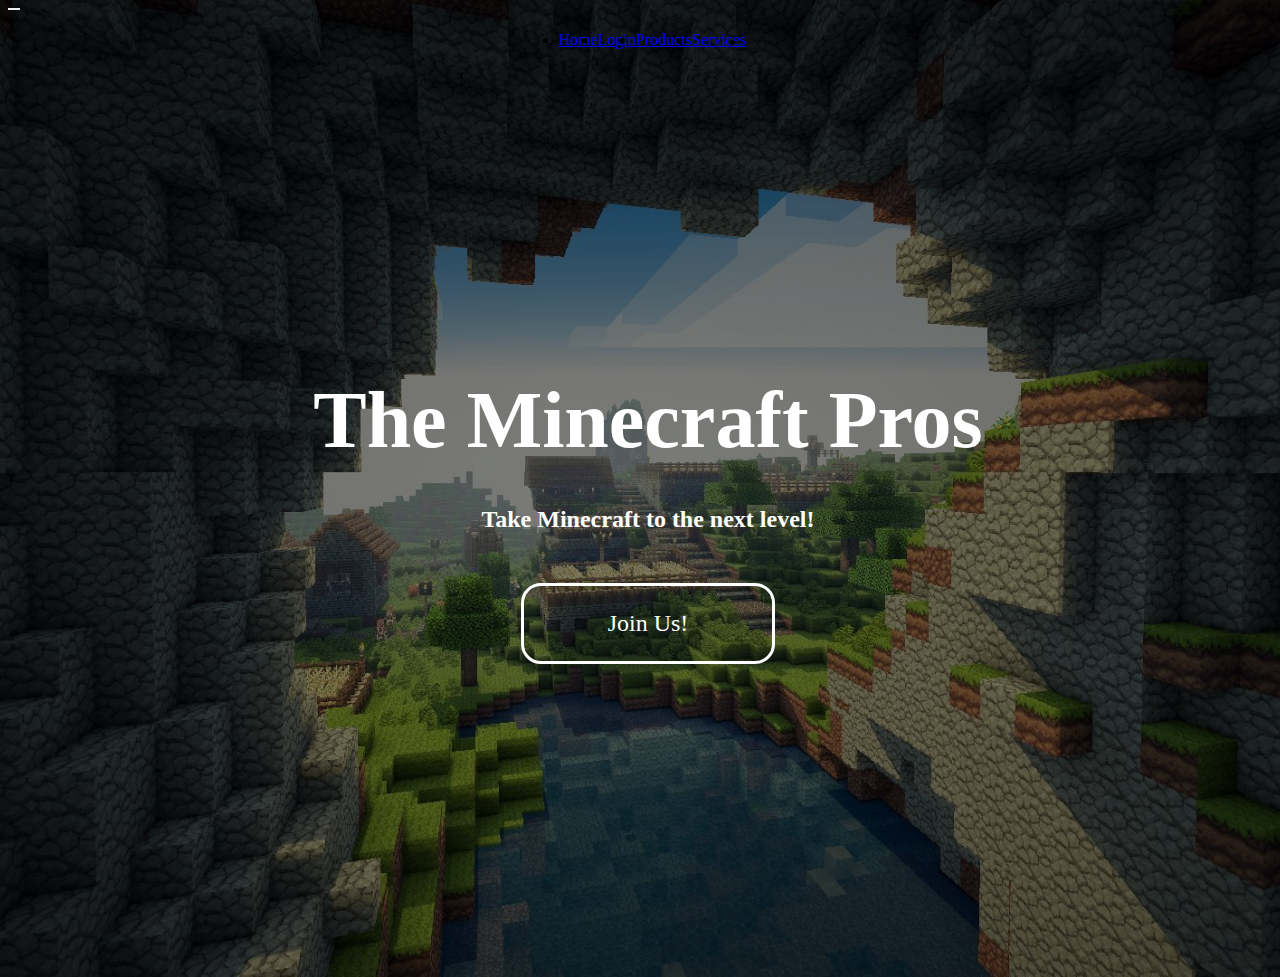
<file: index.html>
<!DOCTYPE html>
<html lang="en">
  <head>
    <meta charset="UTF-8" />
    <meta http-equiv="X-UA-Compatible" content="IE=edge" />
    <meta name="viewport" content="width=device-width, initial-scale=1.0" />
    <title>The Minecraft Pros</title>
    <link rel="stylesheet" href="css/app.css"/>
    <link rel="stylesheet" href="https://fonts.googleapis.com/css?family=Roboto"
    />
    <link rel="stylesheet" href="https://cdn.jsdelivr.net/npm/bootstrap@4.6.2/dist/css/bootstrap.min.css" integrity="sha384-xOolHFLEh07PJGoPkLv1IbcEPTNtaed2xpHsD9ESMhqIYd0nLMwNLD69Npy4HI+N" crossorigin="anonymous">
    <link rel="stylesheet" href="https://cdnjs.cloudflare.com/ajax/libs/font-awesome/6.3.0/css/all.min.css" integrity="sha512-SzlrxWUlpfuzQ+pcUCosxcglQRNAq/DZjVsC0lE40xsADsfeQoEypE+enwcOiGjk/bSuGGKHEyjSoQ1zVisanQ==" crossorigin="anonymous" referrerpolicy="no-referrer" />
    
</head>
  <body>
    <header>
        <nav class="navbar navbar-expand-lg navbar-dark"> <!-- Navbar *//*adding "fixed-top" gets me transparency but I need to figure out how to add shadow or outline to text --> 
            <div class="container-fluid">
              <a class="navbar-brand text-white" href="#"></a>
              <button class="navbar-toggler" type="button" data-bs-toggle="collapse" data-bs-target="#navbarSupportedContent" aria-controls="navbarSupportedContent" aria-expanded="false" aria-label="Toggle navigation">
                <span class="navbar-toggler-icon"></span>
              </button>
              <div class="collapse navbar-collapse" id="navbarSupportedContent">
                <ul class="navbar-nav mx-auto mb-2 mb-lg-0"> <!-- Reminder: mx-auto=horizontal centering / mb=margin-bottom / without mb-lg-0 shopping icon hits top...QQ -->
                  <li class="nav-item">
                    <a class="nav-link text-white" aria-current="page" href="index.html">Home</a>
                  </li>
                  <li class="nav-item">
                    <a class="nav-link text-white" href="user-login.html">Login</a>
                  </li>
                  <li class="nav-item">
                    <a class="nav-link text-white" href="products.html">Products</a>
                  </li>
                  <li class="nav-item">
                    <a class="nav-link text-white" href="services.html">Services</a>
                  </li>
                  <li class="nav-item">
                    <a href="checkout.html" class="w3-bar-item w3-button"><i class="fa fa-shopping-cart" style="font-size:24px"></i></a>
                  </li>
                </ul>
              </div>
            </div>
          </nav>
    </header>

    <main class="scroll-container">

        <section class="one" id="one">
            <div class="hero">
                <div class="hero-inner">
                    <h1 class="hero-heading">The Minecraft Pros</h1>
                    <h2>Take Minecraft to the next level!</h2>
                    <a href="login.html" class="btn">Join Us!</a>
                </div>
                <div class="hero-right"></div>
            </div>
        </section>
      
        <section class="index-section-two" id="index-section-two">
            <div class="index-sections">
                <div class="two">
                    <h1 class="heading intro">Do you want to create vast worlds instead of buying them?</h1>
                    <hr>
                    <p>
                        Minecraft world building services involve creating unique and<br>
                        customized game environments, complete with custom structures,<br>
                        landscapes, and unique features to make your world stand out.<br>
                    </p>
                    <a href="products.html" class="btn">See What's Possible!</a>
                </div>
            </div>
        </section>

        <section class="index-section-three" id="index-section-three">
            <div class="index-sections">
                <div class="three">
                    <h2>Accelarate your YouTube & Twitch Audience</h2>
                    <hr>
                    <p>Minecraft YouTube star gaming services offer coaching, mentoring,<br>
                        and collaboration opportunities with top Minecraft content creators,<br>
                        helping players improve their skills and grow their audience.<br>
                    </p>
                    <a href="services.html" class="btn">Be Your Best!</a>
                </div>
                </div>
            </div>
        </section>

    </main>
    
    <script src="https://cdn.jsdelivr.net/npm/bootstrap@5.2.1/dist/js/bootstrap.bundle.min.js"></script>
</body>
</html>
</file>
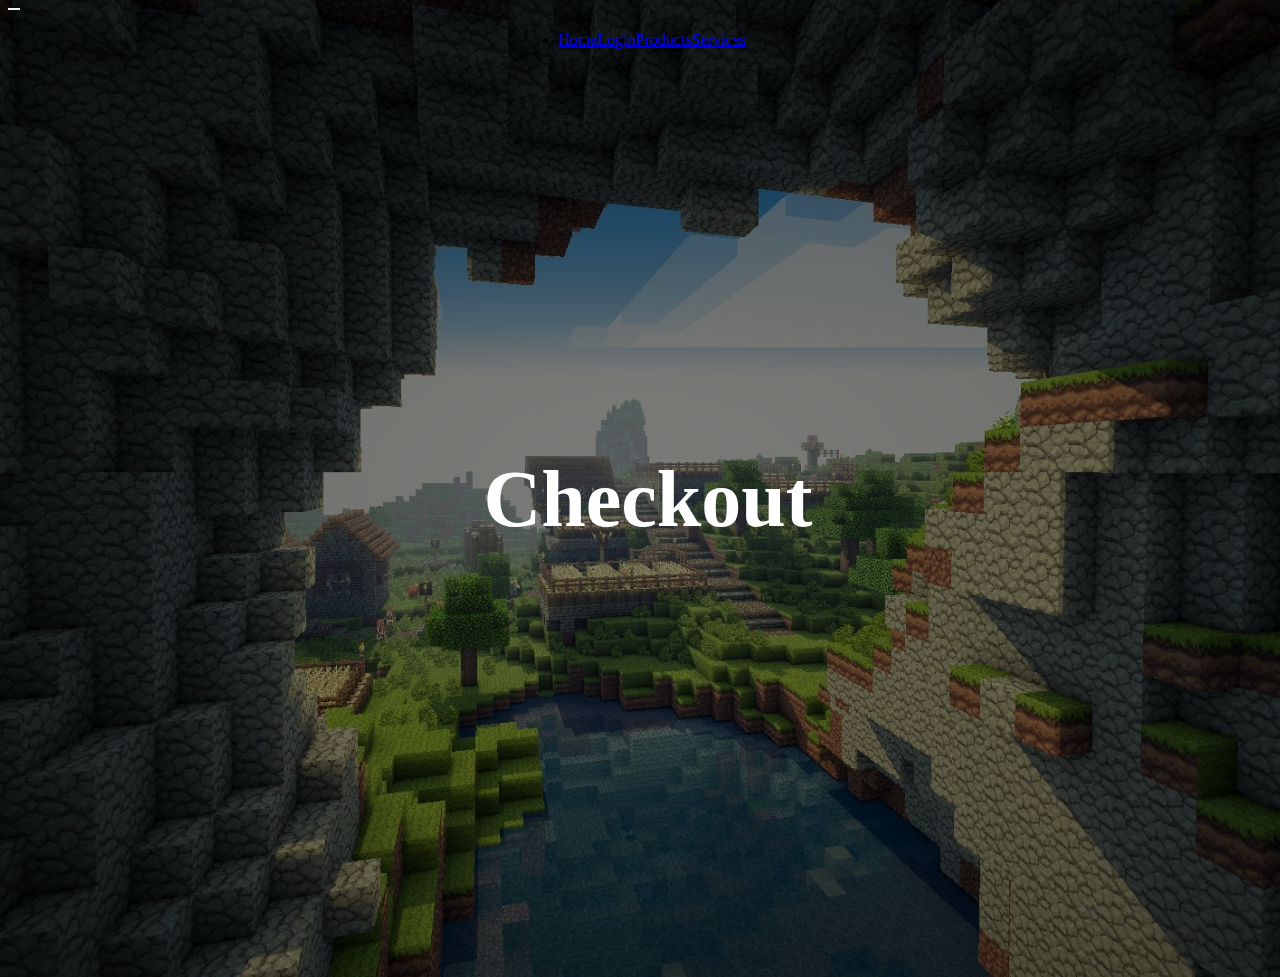
<file: checkout.html>
<!DOCTYPE html>
<html lang="en">
  <head>
    <meta charset="UTF-8" />
    <meta http-equiv="X-UA-Compatible" content="IE=edge" />
    <meta name="viewport" content="width=device-width, initial-scale=1.0" />
    <title>The Minecraft Pros Login</title>
    <link rel="stylesheet" href="css/app.css" />
    <link
      rel="stylesheet"
      href="https://fonts.googleapis.com/css?family=Roboto"
    />
    <link rel="stylesheet" href="https://cdn.jsdelivr.net/npm/bootstrap@4.6.2/dist/css/bootstrap.min.css" integrity="sha384-xOolHFLEh07PJGoPkLv1IbcEPTNtaed2xpHsD9ESMhqIYd0nLMwNLD69Npy4HI+N" crossorigin="anonymous">
    <link rel="stylesheet" href="https://cdnjs.cloudflare.com/ajax/libs/font-awesome/6.3.0/css/all.min.css" integrity="sha512-SzlrxWUlpfuzQ+pcUCosxcglQRNAq/DZjVsC0lE40xsADsfeQoEypE+enwcOiGjk/bSuGGKHEyjSoQ1zVisanQ==" crossorigin="anonymous" referrerpolicy="no-referrer" />
    
  </head>
  <body>
    <header>
      <nav class="navbar navbar-expand-lg navbar-dark">
        <!-- todo: Navbar *//*adding "fixed-top" gets me transparency but I need to figure out how to add shadow or outline to text -->
        <div class="container-fluid">
          <a class="navbar-brand text-white" href="#"></a>
          <button
            class="navbar-toggler"
            type="button"
            data-bs-toggle="collapse"
            data-bs-target="#navbarSupportedContent"
            aria-controls="navbarSupportedContent"
            aria-expanded="false"
            aria-label="Toggle navigation"
          >
            <span class="navbar-toggler-icon"></span>
          </button>
          <div class="collapse navbar-collapse" id="navbarSupportedContent">
            <ul class="navbar-nav mx-auto mb-2 mb-lg-0">
              <!-- Reminder: mx-auto=horizontal centering / mb=margin-bottom / without mb-lg-0 shopping icon hits top...QQ -->
              <li class="nav-item">
                <a
                  class="nav-link text-white"
                  aria-current="page"
                  href="index.html"
                  >Home</a
                >
              </li>
              <li class="nav-item">
                <a class="nav-link text-white" href="user-login.html">Login</a>
              </li>
              <li class="nav-item">
                <a class="nav-link text-white" href="products.html">Products</a>
              </li>
              <li class="nav-item">
                <a class="nav-link text-white" href="products.html">Services</a>
              </li>
              <li class="nav-item">
                <a href="checkout.html" class="w3-bar-item w3-button"
                  ><i class="fa fa-shopping-cart" style="font-size: 24px"></i
                ></a>
              </li>
            </ul>
          </div>
        </div>
      </nav>
    </header>

    <main class="scroll-container">
      <section class="one" id="one">
        <div class="hero">
          <div class="hero-inner">
            <h1 class="hero-heading">Checkout</h1>



          </div>
          <div class="hero-right"></div>
        </div>
      </section>
    </main>
    <script src="https://cdn.jsdelivr.net/npm/bootstrap@5.2.1/dist/js/bootstrap.bundle.min.js"></script>
  </body>
</html>
</file>
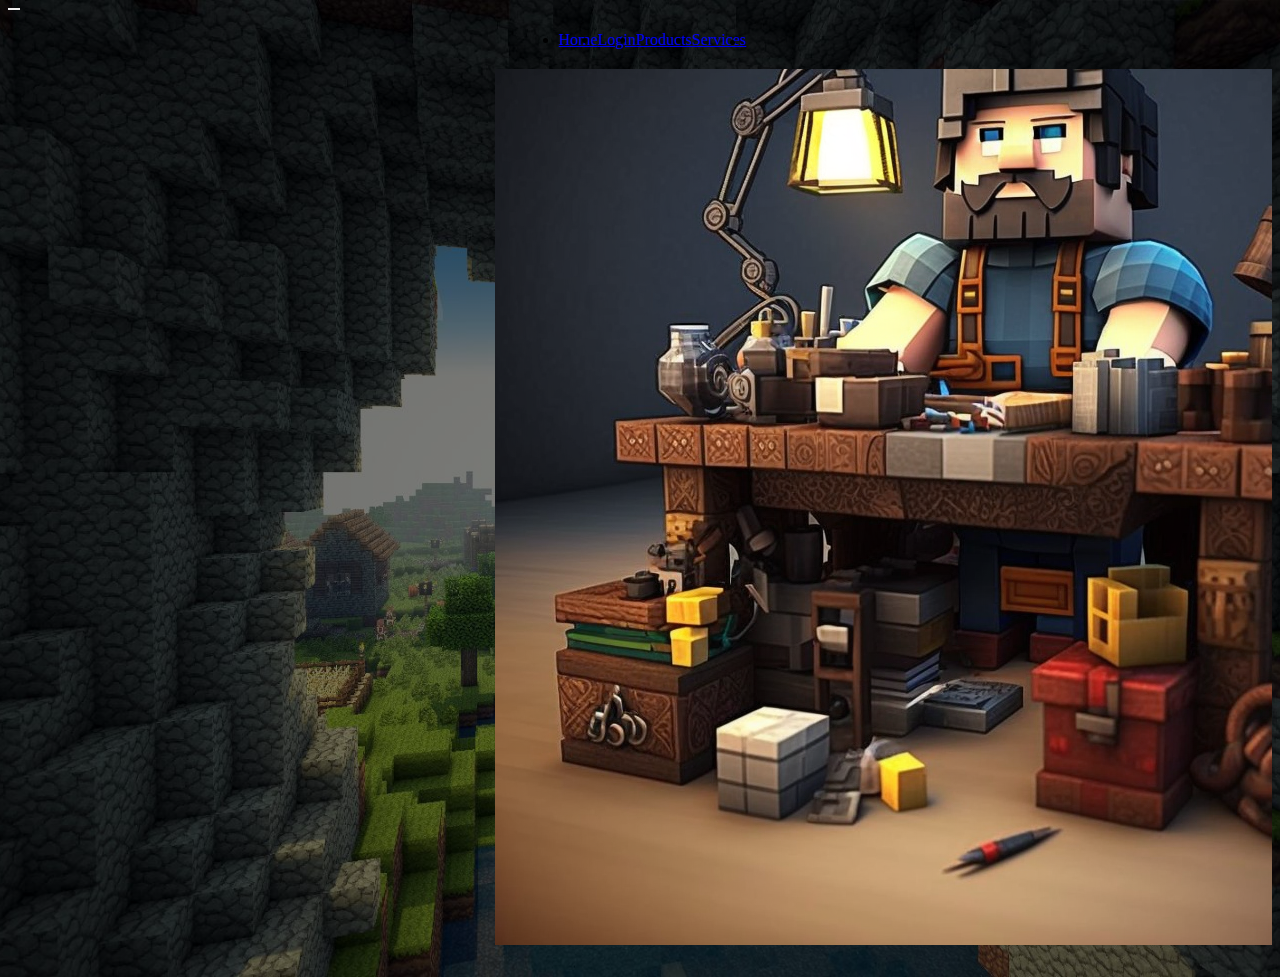
<file: products.html>
<!DOCTYPE html>
<html lang="en">
  <head>
    <meta charset="UTF-8" />
    <meta http-equiv="X-UA-Compatible" content="IE=edge" />
    <meta name="viewport" content="width=device-width, initial-scale=1.0" />
    <title>The Minecraft Pros Login</title>
    <link rel="stylesheet" href="css/app.css" />
    <link
      rel="stylesheet"
      href="https://fonts.googleapis.com/css?family=Roboto"
    />
    <link rel="stylesheet" href="https://cdn.jsdelivr.net/npm/bootstrap@4.6.2/dist/css/bootstrap.min.css" integrity="sha384-xOolHFLEh07PJGoPkLv1IbcEPTNtaed2xpHsD9ESMhqIYd0nLMwNLD69Npy4HI+N" crossorigin="anonymous">
    <link rel="stylesheet" href="https://cdnjs.cloudflare.com/ajax/libs/font-awesome/6.3.0/css/all.min.css" integrity="sha512-SzlrxWUlpfuzQ+pcUCosxcglQRNAq/DZjVsC0lE40xsADsfeQoEypE+enwcOiGjk/bSuGGKHEyjSoQ1zVisanQ==" crossorigin="anonymous" referrerpolicy="no-referrer" />
    
  </head>
  <body>
    <header>
      <nav class="navbar navbar-expand-lg navbar-dark">
        <!-- todo: Navbar *//*adding "fixed-top" gets me transparency but I need to figure out how to add shadow or outline to text -->
        <div class="container-fluid">
          <a class="navbar-brand text-white" href="#"></a>
          <button
            class="navbar-toggler"
            type="button"
            data-bs-toggle="collapse"
            data-bs-target="#navbarSupportedContent"
            aria-controls="navbarSupportedContent"
            aria-expanded="false"
            aria-label="Toggle navigation"
          >
            <span class="navbar-toggler-icon"></span>
          </button>
          <div class="collapse navbar-collapse" id="navbarSupportedContent">
            <ul class="navbar-nav mx-auto mb-2 mb-lg-0">
              <!-- Reminder: mx-auto=horizontal centering / mb=margin-bottom / without mb-lg-0 shopping icon hits top...QQ -->
              <li class="nav-item">
                <a
                  class="nav-link text-white"
                  aria-current="page"
                  href="index.html"
                  >Home</a
                >
              </li>
              <li class="nav-item">
                <a class="nav-link text-white" href="user-login.html">Login</a>
              </li>
              <li class="nav-item">
                <a class="nav-link text-white" href="products.html">Products</a>
              </li>
              <li class="nav-item">
                <a class="nav-link text-white" href="services.html">Services</a>
              </li>
              <li class="nav-item">
                <a href="checkout.html" class="w3-bar-item w3-button"
                  ><i class="fa fa-shopping-cart" style="font-size: 24px"></i
                ></a>
              </li>
            </ul>
          </div>
        </div>
      </nav>
    </header>

    <main class="scroll-container">
      <section class="one" id="one">
        <div class="hero">
          <div class="hero-inner">
            <h1 class="hero-heading">Products</h1>
            <div class="card-deck">
            <div class="card" style="width: 18rem;">
                <img src="images/minecraft_brand.png" class="card-img-top" alt="AI generated minecraft engineer">
                <div class="card-body">
                  <h5 class="card-title">Realms</h5>
                  <p class="card-text">Buy a custom made realm</p>
                  <a href="#" class="btn btn-primary position-relative bottom-0 start-0">$100</a> <!-- todo: why are you not at bottom of card? -->
                </div>
              </div>
              <div class="card" style="width: 18rem;">
                <img src="images/minecraft_brand.png" class="card-img-top" alt="AI generated minecraft engineer">
                <div class="card-body">
                  <h5 class="card-title">Website</h5>
                  <p class="card-text">Want a website that's slightly better than this? Hire me and we will be motivated to put in the work.</p>
                  <a href="#" class="btn btn-primary">$500</a>
                </div>
              </div>
              <div class="card" style="width: 18rem;">
                <img src="images/minecraft_brand.png" class="card-img-top" alt="AI generated minecraft engineer">
                <div class="card-body">
                  <h5 class="card-title">Realm builder macro</h5>
                  <p class="card-text">Time is Money! Let us save you time and develop a custom macro for you. Realm building macro starting at $100 per hour. 5 hour minimum.</p>
                  <a href="#" class="btn btn-primary bottom">$500+</a>
                </div>
              </div>
            </div>


        </div>
      </section>
      
    </main>

    <script src="https://cdn.jsdelivr.net/npm/bootstrap@5.2.1/dist/js/bootstrap.bundle.min.js"></script>
  </body>
</html>
</file>
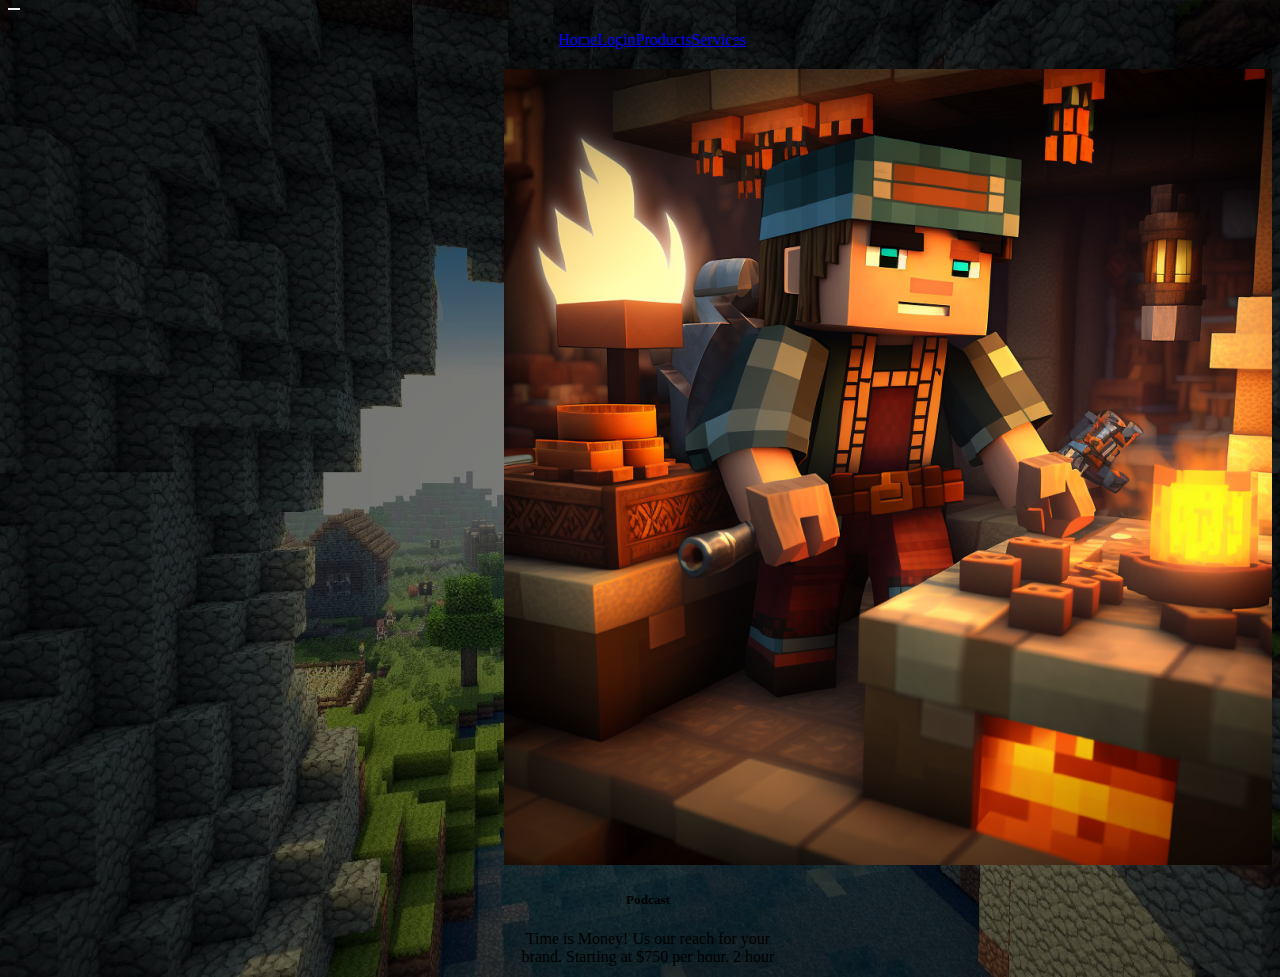
<file: services.html>
<!DOCTYPE html>
<html lang="en">
  <head>
    <meta charset="UTF-8" />
    <meta http-equiv="X-UA-Compatible" content="IE=edge" />
    <meta name="viewport" content="width=device-width, initial-scale=1.0" />
    <title>The Minecraft Pros Login</title>
    <link rel="stylesheet" href="css/app.css" />
    <link
      rel="stylesheet"
      href="https://fonts.googleapis.com/css?family=Roboto"
    />
    <link rel="stylesheet" href="https://cdn.jsdelivr.net/npm/bootstrap@4.6.2/dist/css/bootstrap.min.css" integrity="sha384-xOolHFLEh07PJGoPkLv1IbcEPTNtaed2xpHsD9ESMhqIYd0nLMwNLD69Npy4HI+N" crossorigin="anonymous">
    <link rel="stylesheet" href="https://cdnjs.cloudflare.com/ajax/libs/font-awesome/6.3.0/css/all.min.css" integrity="sha512-SzlrxWUlpfuzQ+pcUCosxcglQRNAq/DZjVsC0lE40xsADsfeQoEypE+enwcOiGjk/bSuGGKHEyjSoQ1zVisanQ==" crossorigin="anonymous" referrerpolicy="no-referrer" />
    
  </head>
  <body>
    <header>
      <nav class="navbar navbar-expand-lg navbar-dark">
        <!-- todo: Navbar *//*adding "fixed-top" gets me transparency but I need to figure out how to add shadow or outline to text -->
        <div class="container-fluid">
          <a class="navbar-brand text-white" href="#"></a>
          <button
            class="navbar-toggler"
            type="button"
            data-bs-toggle="collapse"
            data-bs-target="#navbarSupportedContent"
            aria-controls="navbarSupportedContent"
            aria-expanded="false"
            aria-label="Toggle navigation"
          >
            <span class="navbar-toggler-icon"></span>
          </button>
          <div class="collapse navbar-collapse" id="navbarSupportedContent">
            <ul class="navbar-nav mx-auto mb-2 mb-lg-0">
              <!-- Reminder: mx-auto=horizontal centering / mb=margin-bottom / without mb-lg-0 shopping icon hits top...QQ -->
              <li class="nav-item">
                <a
                  class="nav-link text-white"
                  aria-current="page"
                  href="index.html"
                  >Home</a
                >
              </li>
              <li class="nav-item">
                <a class="nav-link text-white" href="user-login.html">Login</a>
              </li>
              <li class="nav-item">
                <a class="nav-link text-white" href="products.html">Products</a>
              </li>
              <li class="nav-item">
                <a class="nav-link text-white" href="services.html">Services</a>
              </li>
              <li class="nav-item">
                <a href="checkout.html" class="w3-bar-item w3-button"
                  ><i class="fa fa-shopping-cart" style="font-size: 24px"></i
                ></a>
              </li>
            </ul>
          </div>
        </div>
      </nav>
    </header>

    <main class="scroll-container">
      <section class="one" id="one">
        <div class="hero">
          <div class="hero-inner">
            <h1 class="hero-heading">Services</h1>
            <div class="card-deck">
            <div class="card" style="width: 18rem;">
                <img src="images/high_quality_minecraft_images_of_players_making_trade_c891ce13-5993-43a7-b928-df907e05d63f.png" class="card-img-top" alt="AI generated minecraft crafter">
                <div class="card-body">
                  <h5 class="card-title">Training</h5>
                  <p class="card-text">Let us help you save time on building and provide custom 1on1 insight to make the most of your realm-hopping.</p>
                  <a href="#" class="btn btn-primary position-relative bottom-0 start-0">$100</a> <!-- todo: why are you not at bottom of card? -->
                </div>
              </div>
              <div class="card" style="width: 18rem;">
                <img src="images/high_quality_minecraft_images_of_players_making_trade_c891ce13-5993-43a7-b928-df907e05d63f.png" class="card-img-top" alt="AI generated minecraft crafter">
                <div class="card-body">
                  <h5 class="card-title">Podcast</h5>
                  <p class="card-text">Time is Money! Us our reach for your brand. Starting at $750 per hour. 2 hour minimum.</p>
                  <a href="#" class="btn btn-primary">$750</a>
                </div>
              </div>
              <div class="card" style="width: 18rem;">
                <img src="images/high_quality_minecraft_images_of_players_making_trade_c891ce13-5993-43a7-b928-df907e05d63f.png" class="card-img-top" alt="AI generated minecraft crafter">
                <div class="card-body">
                  <h5 class="card-title">Play with us on Twitch!</h5>
                  <p class="card-text">Time is Money! Us our reach for your brand. Starting at $1000 per hour. 2 hour minimum.</p>
                  <a href="#" class="btn btn-primary bottom">$1000+</a>
                </div>
              </div>
            </div>


        </div>
      </section>
      
    </main>

    <script src="https://cdn.jsdelivr.net/npm/bootstrap@5.2.1/dist/js/bootstrap.bundle.min.js"></script>
  </body>
</html>
</file>
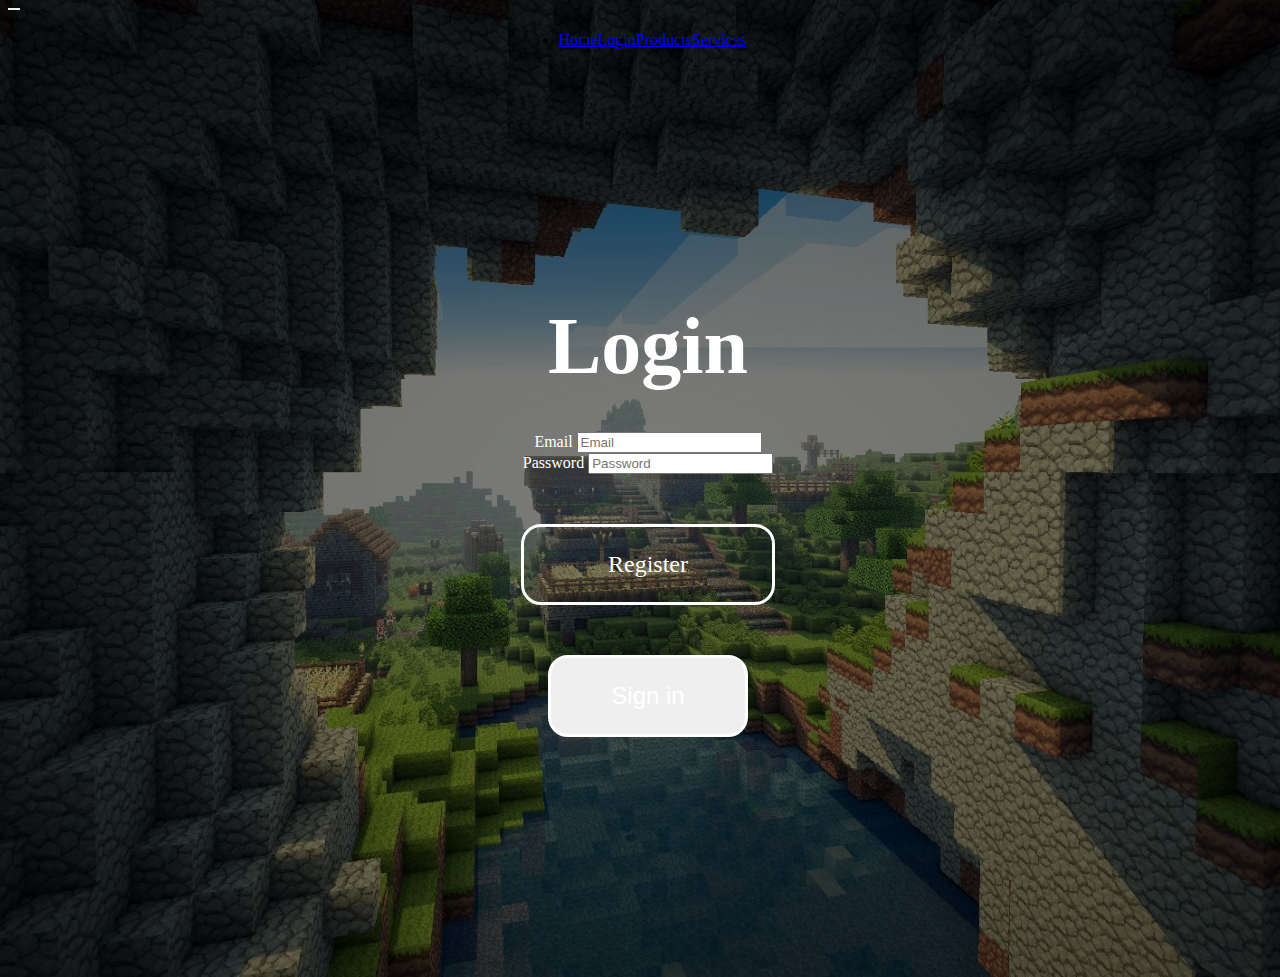
<file: user-login.html>
<!DOCTYPE html>
<html lang="en">
  <head>
    <meta charset="UTF-8" />
    <meta http-equiv="X-UA-Compatible" content="IE=edge" />
    <meta name="viewport" content="width=device-width, initial-scale=1.0" />
    <title>The Minecraft Pros Login</title>
    <link rel="stylesheet" href="css/app.css" />
    <link
      rel="stylesheet"
      href="https://fonts.googleapis.com/css?family=Roboto"
    />
    <link rel="stylesheet" href="https://cdn.jsdelivr.net/npm/bootstrap@4.6.2/dist/css/bootstrap.min.css" integrity="sha384-xOolHFLEh07PJGoPkLv1IbcEPTNtaed2xpHsD9ESMhqIYd0nLMwNLD69Npy4HI+N" crossorigin="anonymous">
    <link rel="stylesheet" href="https://cdnjs.cloudflare.com/ajax/libs/font-awesome/6.3.0/css/all.min.css" integrity="sha512-SzlrxWUlpfuzQ+pcUCosxcglQRNAq/DZjVsC0lE40xsADsfeQoEypE+enwcOiGjk/bSuGGKHEyjSoQ1zVisanQ==" crossorigin="anonymous" referrerpolicy="no-referrer" />
    
  </head>
  <body>
    <header>
      <nav class="navbar navbar-expand-lg navbar-dark">
        <!-- todo: Navbar *//*adding "fixed-top" gets me transparency but I need to figure out how to add shadow or outline to text -->
        <div class="container-fluid">
          <a class="navbar-brand text-white" href="#"></a>
          <button
            class="navbar-toggler"
            type="button"
            data-bs-toggle="collapse"
            data-bs-target="#navbarSupportedContent"
            aria-controls="navbarSupportedContent"
            aria-expanded="false"
            aria-label="Toggle navigation"
          >
            <span class="navbar-toggler-icon"></span>
          </button>
          <div class="collapse navbar-collapse" id="navbarSupportedContent">
            <ul class="navbar-nav mx-auto mb-2 mb-lg-0">
              <!-- Reminder: mx-auto=horizontal centering / mb=margin-bottom / without mb-lg-0 shopping icon hits top...QQ -->
              <li class="nav-item">
                <a
                  class="nav-link text-white"
                  aria-current="page"
                  href="index.html"
                  >Home</a
                >
              </li>
              <li class="nav-item">
                <a class="nav-link text-white" href="user-login.html">Login</a>
              </li>
              <li class="nav-item">
                <a class="nav-link text-white" href="products.html">Products</a>
              </li>
              <li class="nav-item">
                <a class="nav-link text-white" href="services.html">Services</a>
              </li>
              <li class="nav-item">
                <a href="checkout.html" class="w3-bar-item w3-button"
                  ><i class="fa fa-shopping-cart" style="font-size: 24px"></i
                ></a>
              </li>
            </ul>
          </div>
        </div>
      </nav>
    </header>

    <main class="scroll-container">
      <section class="one" id="one">
        <div class="hero">
          <div class="hero-inner">
            <h1 class="hero-heading">Login</h1>

            <form>
              <!-- todo: dynamic form input for registration. Example from: https://getbootstrap.com/docs/4.6/components/forms/ -->
            
                <div class="form-group">
                  <label for="inputEmail4">Email</label>
                  <input type="email" class="form-control" id="inputEmail4" placeholder="Email" />
                
                <div class="form-group">
                  <label for="inputPassword4">Password</label>
                  <input
                    type="password"
                    class="form-control"
                    id="inputPassword4"
                    placeholder="Password"
                  />
                </div>
            
              
             

              <div class="btn-group">
                <a href="user-registration.html" class="btn btn-secondary">Register</a>
                <button type="submit" class="btn btn-primary">Sign in</button>
              </div>
            </form>


          </div>
          <div class="hero-right"></div>
        </div>
      </section>
    </main>
    <script src="https://cdn.jsdelivr.net/npm/bootstrap@5.2.1/dist/js/bootstrap.bundle.min.js"></script>
  </body>
</html>
</file>
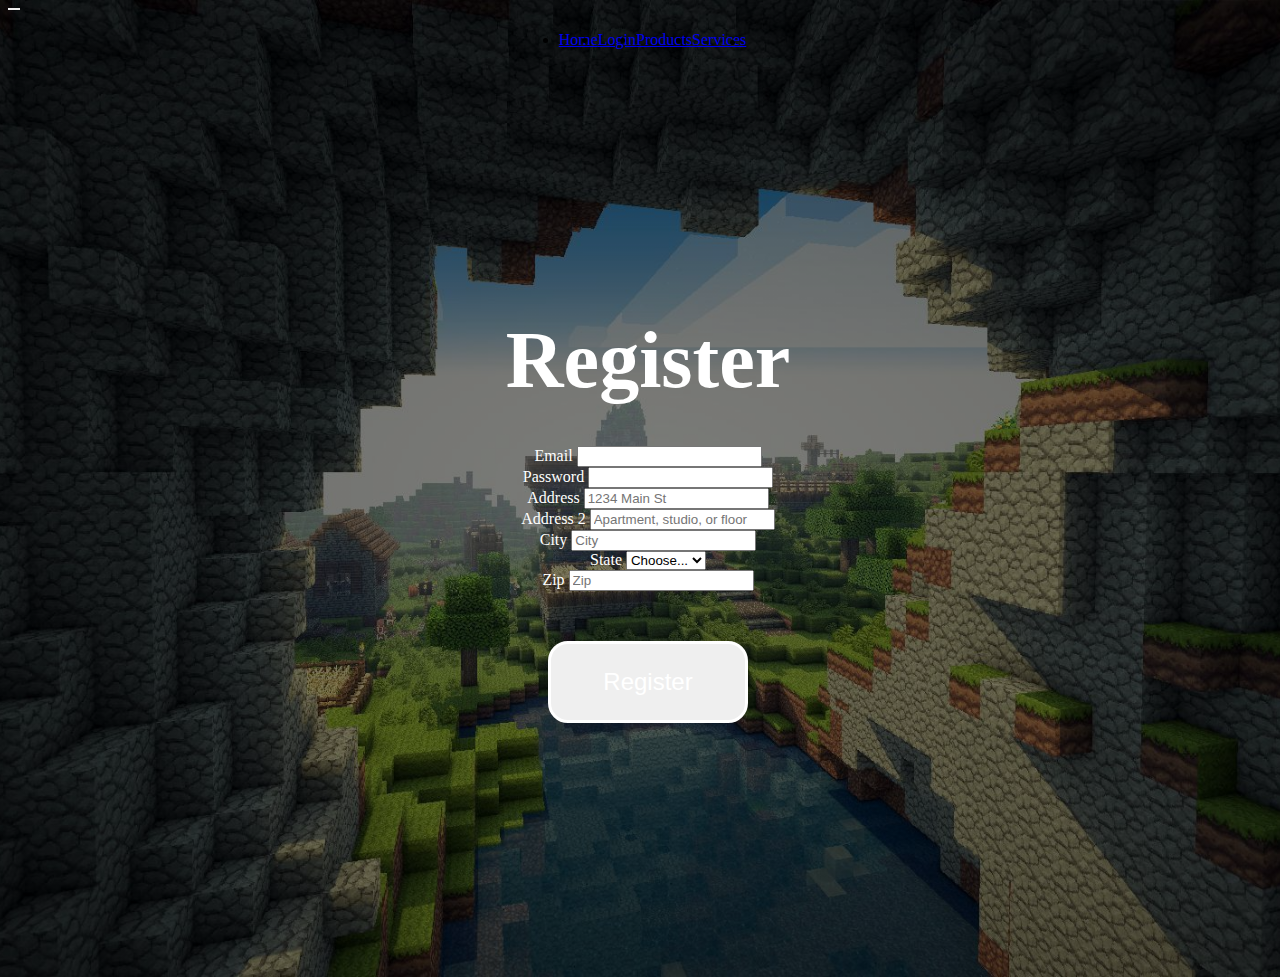
<file: user-registration.html>
<!DOCTYPE html>
<html lang="en">
  <head>
    <meta charset="UTF-8" />
    <meta http-equiv="X-UA-Compatible" content="IE=edge" />
    <meta name="viewport" content="width=device-width, initial-scale=1.0" />
    <title>The Minecraft Pros Login</title>
    <link rel="stylesheet" href="css/app.css" />
    <link
      rel="stylesheet"
      href="https://fonts.googleapis.com/css?family=Roboto"
    />
    <link rel="stylesheet" href="https://cdn.jsdelivr.net/npm/bootstrap@4.6.2/dist/css/bootstrap.min.css" integrity="sha384-xOolHFLEh07PJGoPkLv1IbcEPTNtaed2xpHsD9ESMhqIYd0nLMwNLD69Npy4HI+N" crossorigin="anonymous">
    <link rel="stylesheet" href="https://cdnjs.cloudflare.com/ajax/libs/font-awesome/6.3.0/css/all.min.css" integrity="sha512-SzlrxWUlpfuzQ+pcUCosxcglQRNAq/DZjVsC0lE40xsADsfeQoEypE+enwcOiGjk/bSuGGKHEyjSoQ1zVisanQ==" crossorigin="anonymous" referrerpolicy="no-referrer" />
    
  </head>
  <body>
    <header>
      <nav class="navbar navbar-expand-lg navbar-dark">
        <!-- todo: Navbar *//*adding "fixed-top" gets me transparency but I need to figure out how to add shadow or outline to text -->
        <div class="container-fluid">
          <a class="navbar-brand text-white" href="#"></a>
          <button
            class="navbar-toggler"
            type="button"
            data-bs-toggle="collapse"
            data-bs-target="#navbarSupportedContent"
            aria-controls="navbarSupportedContent"
            aria-expanded="false"
            aria-label="Toggle navigation"
          >
            <span class="navbar-toggler-icon"></span>
          </button>
          <div class="collapse navbar-collapse" id="navbarSupportedContent">
            <ul class="navbar-nav mx-auto mb-2 mb-lg-0">
              <!-- Reminder: mx-auto=horizontal centering / mb=margin-bottom / without mb-lg-0 shopping icon hits top...QQ -->
              <li class="nav-item">
                <a
                  class="nav-link text-white"
                  aria-current="page"
                  href="index.html"
                  >Home</a
                >
              </li>
              <li class="nav-item">
                <a class="nav-link text-white" href="user-login.html">Login</a>
              </li>
              <li class="nav-item">
                <a class="nav-link text-white" href="products.html">Products</a>
              </li>
              <li class="nav-item">
                <a class="nav-link text-white" href="services.html">Services</a>
              </li>
              <li class="nav-item">
                <a href="checkout.html" class="w3-bar-item w3-button"
                  ><i class="fa fa-shopping-cart" style="font-size: 24px"></i
                ></a>
              </li>
            </ul>
          </div>
        </div>
      </nav>
    </header>

    <main class="scroll-container">
      <section class="one" id="one">
        <div class="hero">
          <div class="hero-inner">
            <h1 class="hero-heading">Register</h1>

            <form>
              <!-- todo: dynamic form input for registration. Example from: https://getbootstrap.com/docs/4.6/components/forms/ -->
              <div class="form-row">
                <div class="form-group col-md-6">
                  <label for="inputEmail4">Email</label>
                  <input type="email" class="form-control" id="inputEmail4" />
                </div>
                <div class="form-group col-md-6">
                  <label for="inputPassword4">Password</label>
                  <input
                    type="password"
                    class="form-control"
                    id="inputPassword4"
                  />
                </div>
              </div>
              <div class="form-group">
                <label for="inputAddress">Address</label>
                <input
                  type="text"
                  class="form-control"
                  id="inputAddress"
                  placeholder="1234 Main St"
                />
              </div>
              <div class="form-group">
                <label for="inputAddress2">Address 2</label>
                <input
                  type="text"
                  class="form-control"
                  id="inputAddress2"
                  placeholder="Apartment, studio, or floor"
                />
              </div>
              <div class="form-row">
                <div class="form-group col-md-6">
                  <label for="inputCity">City</label>
                  <input type="text" class="form-control" id="inputCity" placeholder="City"/>
                </div>
                <div class="form-group col-md-4">
                  <label for="inputState">State</label>
                  <select id="inputState" class="form-control">
                    <option selected>Choose...</option>  
                      <option value="AL">AL</option>
                      <option value="AK">AK</option>
                      <option value="AR">AR</option>
                      <option value="AZ">AZ</option>
                      <option value="CA">CA</option>
                      <option value="CO">CO</option>
                      <option value="CT">CT</option>
                      <option value="DC">DC</option>
                      <option value="DE">DE</option>
                      <option value="FL">FL</option>
                      <option value="GA">GA</option>
                      <option value="HI">HI</option>
                      <option value="IA">IA</option>
                      <option value="ID">ID</option>
                      <option value="IL">IL</option>
                      <option value="IN">IN</option>
                      <option value="KS">KS</option>
                      <option value="KY">KY</option>
                      <option value="LA">LA</option>
                      <option value="MA">MA</option>
                      <option value="MD">MD</option>
                      <option value="ME">ME</option>
                      <option value="MI">MI</option>
                      <option value="MN">MN</option>
                      <option value="MO">MO</option>
                      <option value="MS">MS</option>
                      <option value="MT">MT</option>
                      <option value="NC">NC</option>
                      <option value="NE">NE</option>
                      <option value="NH">NH</option>
                      <option value="NJ">NJ</option>
                      <option value="NM">NM</option>
                      <option value="NV">NV</option>
                      <option value="NY">NY</option>
                      <option value="ND">ND</option>
                      <option value="OH">OH</option>
                      <option value="OK">OK</option>
                      <option value="OR">OR</option>
                      <option value="PA">PA</option>
                      <option value="RI">RI</option>
                      <option value="SC">SC</option>
                      <option value="SD">SD</option>
                      <option value="TN">TN</option>
                      <option value="TX">TX</option>
                      <option value="UT">UT</option>
                      <option value="VT">VT</option>
                      <option value="VA">VA</option>
                      <option value="WA">WA</option>
                      <option value="WI">WI</option>
                      <option value="WV">WV</option>
                      <option value="WY">WY</option>
                  </select>
                </div>
                <div class="form-group col-md-2">
                  <label for="inputZip">Zip</label>
                  <input type="text" class="form-control" id="inputZip" placeholder="Zip"/>
                </div>
              </div>

                <button type="submit" class="btn btn-primary">Register</button>
              
            </form>


          </div>
          <div class="hero-right"></div>
        </div>
      </section>
    </main>
    <script src="https://cdn.jsdelivr.net/npm/bootstrap@5.2.1/dist/js/bootstrap.bundle.min.js"></script>
  </body>
</html>
</file>
<file: css/app.css>
body {
	background: 
	linear-gradient(
		rgba(0, 0, 0, 0.5),
		rgba(0, 0, 0, 0.5)),
	url("../images/minecraft-hero.jpeg");
	background-position: center;
	background-repeat: no-repeat;
	background-size: cover;
}
/* Navbar */

button.navbar-toggler,
button.navbar-toggler:focus {
	display: flex;
    border: none;
    font-size: 2rem;
	box-shadow:none;
}
ul.navbar-nav.mx-auto.mb-2.mb-lg-0 {
	display: flex;
	align-items: center;
	justify-content: center;
}
/* Font Awesome Shopping Cart */ 
i.fa.fa-shopping-cart {
    color: white;
	margin-left: 15px;
}
/* Scroll Snap */
.scroll-container {
	height: 100vh;
	overflow-y: scroll;
	scroll-snap-type: y mandatory;
}

section {
	height: 100vh;
	scroll-snap-align: center;
}

/* Hides scrollbar */
::-webkit-scrollbar { 
	display:none; 
}

/* Hero */
.hero {
	/* Font Color & Weight*/
	
	color: white;
	width: 100vw;
	height: 100vh;

    /* Font Flex Behavior */
	display: flex;
	justify-content: center;
	align-items: center;
	text-align: center;
	
}


.hero h1 {
	
    font-size: 5em; /* Font Weight */
	margin-top: 0;
	margin-bottom: 0.5em;
}

.hero .btn {
	display: block;
	width: 200px;

	padding: 1em;
	margin-top: 50px;
	margin-left: auto;
	margin-right: auto;
	color: white;
	text-decoration: none;
	font-size: 1.5em;
	border: 3px solid white;
	border-radius: 20px;
}

.hero .btn:hover {
	box-shadow: inset 0 0 0 2em rgb(22, 32, 35);
	color: white;
	font-weight: 500;
	transition: .5s;

	border:dotted;
}

.index-sections {
        width: 100vw;
        height: 100vh;
        display: flex;
        justify-content: center;
        align-items: center;
        text-align: center;
}

.index-section-two {
	background-color: white;
	color:black ;
}
.index-section-two .btn { /*todo*/
	display: block;
	width: 200px;

	padding: 1em;
	margin-top: 50px;
	margin-left: auto;
	margin-right: auto;
	color: white;
	text-decoration: none;
	font-size: 1.5em;
	border: 3px solid white;
	border-radius: 20px;
}
.index-section-three  {
	background-color: black;
	color: white;
}
.index-section-three .btn { /*todo*/
	display: block;
	width: 200px;

	padding: 1em;
	margin-top: 50px;
	margin-left: auto;
	margin-right: auto;
	color: white;
	text-decoration: none;
	font-size: 1.5em;
	border: 3px solid white;
	border-radius: 20px;
}

/* Products */

.wrapper {
	display: flex;
	justify-content: center;
	align-items: center;
}

.card-title {
	color: black;
}

.card-text {
	color: black
}
</file>
